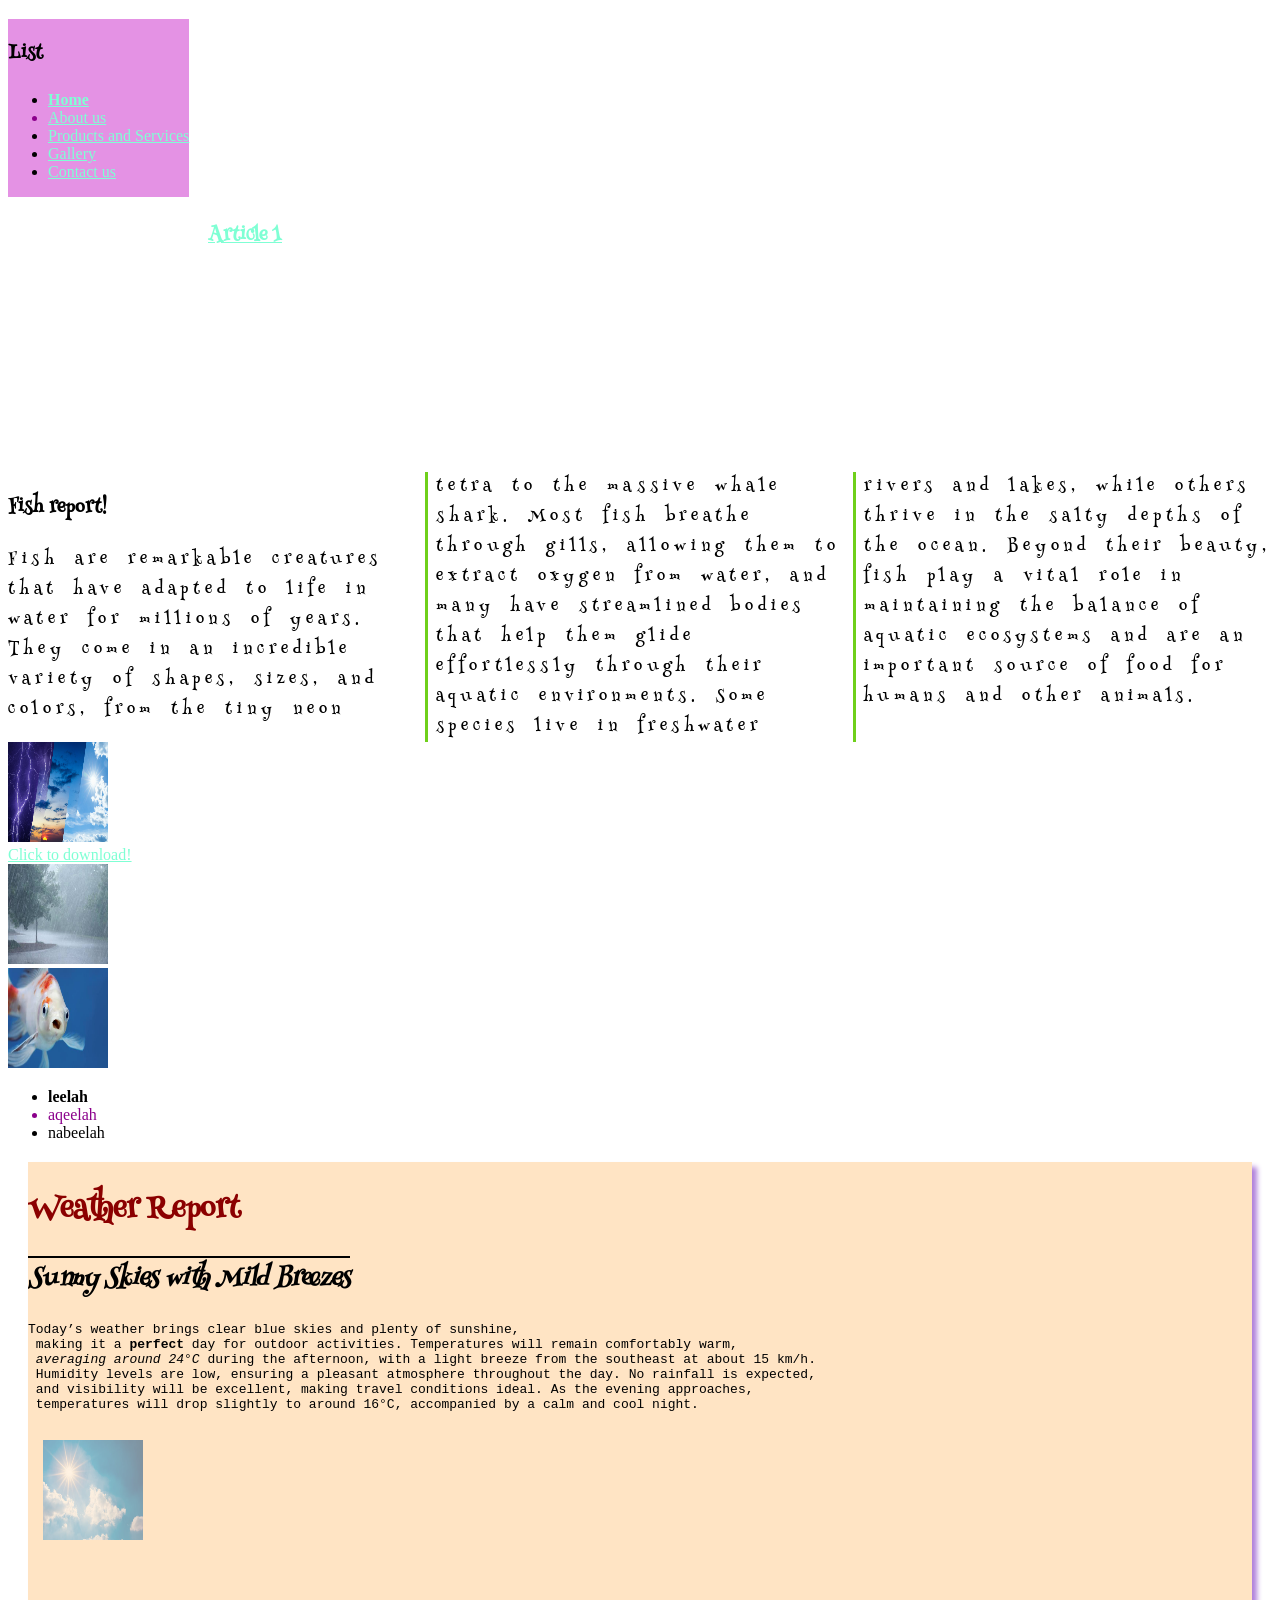
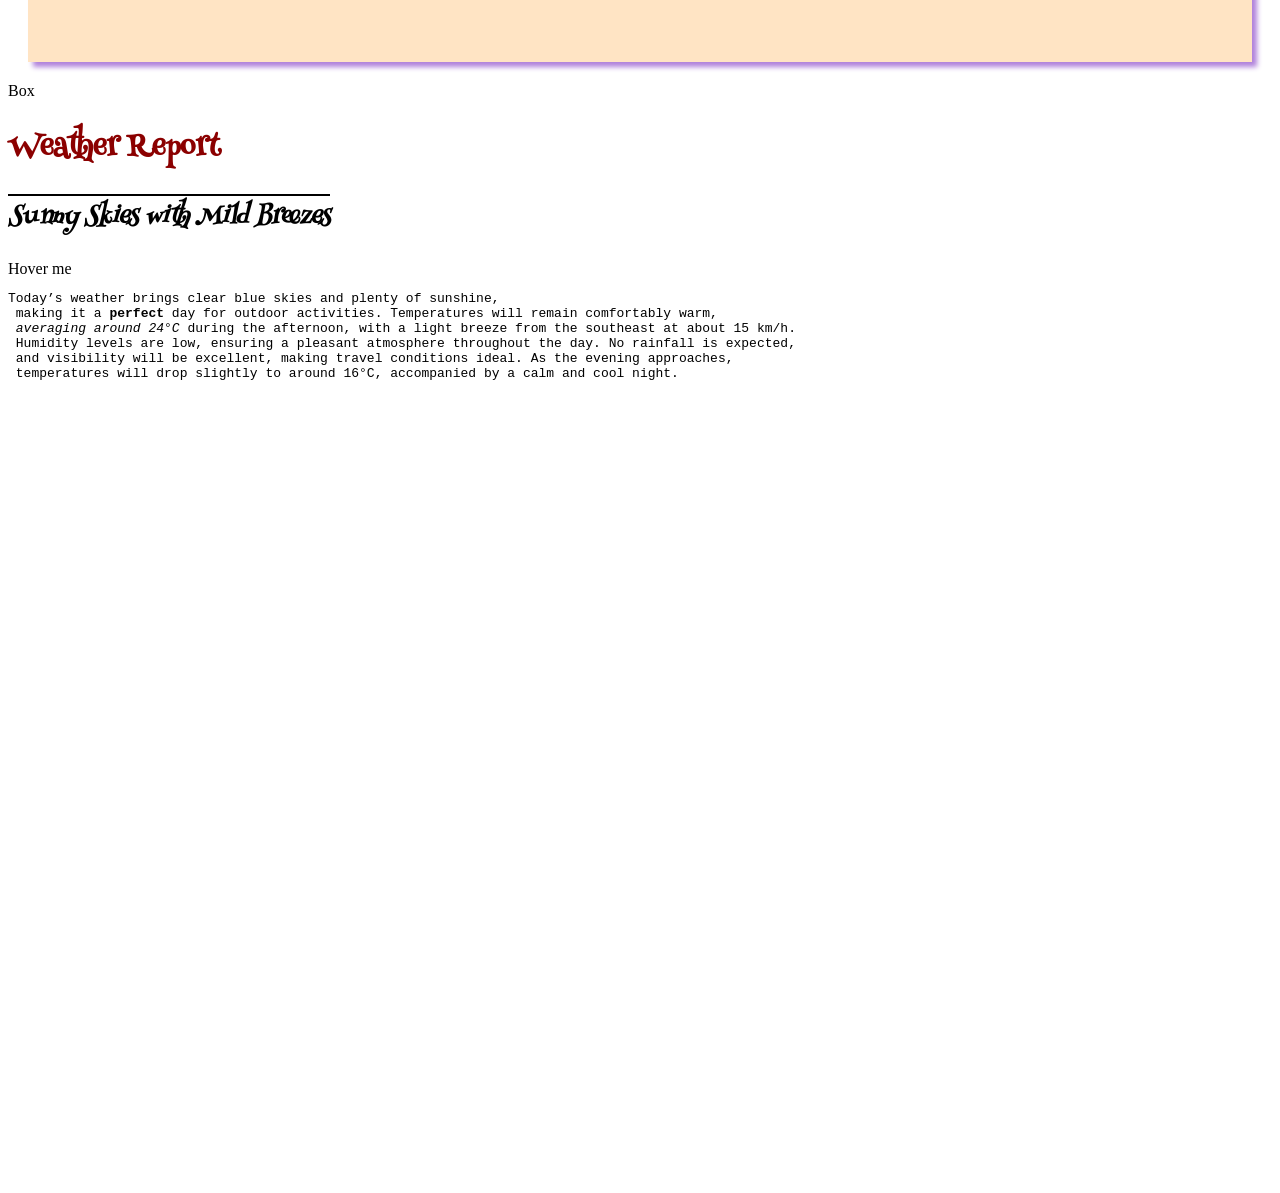
<file: index.html>
<!DOCTYPE html>
<html lang="en">
<head>
 <!-- Here is my head! --> 

    <meta charset="UTF-8">
    <meta name="viewport" content="width=device-width, initial-scale=1.0">

    <!-- link css to html -->   
    <link rel='stylesheet' href="styles.css">

    <link rel="preconnect" href="https://fonts.googleapis.com">
    <link rel="preconnect" href="https://fonts.gstatic.com" crossorigin>
    <link href="https://fonts.googleapis.com/css2?family=Henny+Penny&display=swap" rel="stylesheet">

     
    <!-- This is the title that appears on the browser tab-->   
    <title>weather report</title>
</head>
<body>

<div class="nav_list">
 <!-- List heading -->
 <h3>List</h3>
 <!-- List -->
 <ul>
    <li><a href = "index.html">Home</a></li>
    <li><a href="about_us.html">About us</a></li>
    <li><a href="products_services.html">Products and Services</a></li>
    <li><a href="gallery.html">Gallery</a></li>
    <li><a href="contact.html">Contact us</a></li>
 </ul>
   
</div>



<h3 class="main_heading"><a href="#article1">Article 1</a></h3>



<div class="multi">
   <h3> Fish report!</h3>
   <p> Fish are remarkable creatures that have adapted to life in water for millions of years. 
       They come in an incredible variety of shapes, sizes, and colors, from the tiny neon tetra 
       to the massive whale shark. Most fish breathe through gills, allowing them to extract 
       oxygen from water, and many have streamlined bodies that help them glide effortlessly 
       through their aquatic environments. Some species live in freshwater rivers and lakes, 
       while others thrive in the salty depths of the ocean. Beyond their beauty, fish play a 
       vital role in maintaining the balance of aquatic ecosystems and are an important source 
       of food for humans and other animals. </p>
</div>



<!-- Adding a image --> 
<div>
   <!-- making image clickable, image takes you to a differenct page --> 
   <a href="gallery.html"> <img src="./_images/weather logo.jpg" alt="weather logo" width="100" height="100"></a>

   <br>
   <!-- click link to download --> 
   <!-- target black, opens onto a new page --> 
   <a href="./_documents/aqeelah.pdf" target="_blank">Click to download!</a>

   <br>
   <!-- click image to email --> 
   <a href="mailto:"><img src="./_images/rain.jpg" alt="email us" width="100" height="100"></a>
   
   <br>
   <img src="./_images/fish.jpg" alt="weather logo" width="100" height="100"> 

</div>
 
<div>
   <ul>
      <li>leelah</li>
      <li>aqeelah</li>
      <li>nabeelah</li>

   </ul>
</div>

<main>
   <div class="articleText">
 <!-- Text Content --> 

  <!-- Heading --> 
 <h1 class="weather_heading"><a id="article1">Weather Report</a></h1>

 <!-- Subheading --> 
 <h2><dfn> Sunny Skies with Mild Breezes</dfn> </h2>
 
 
 <!-- Paragraphh --> 
 <!-- strong - bold; em - italics --> 
 <pre>Today’s weather brings clear blue skies and plenty of sunshine, 
 making it a <strong>perfect</strong> day for outdoor activities. Temperatures will remain comfortably warm, 
 <em>averaging around 24°C</em> during the afternoon, with a light breeze from the southeast at about 15 km/h. 
 Humidity levels are low, ensuring a pleasant atmosphere throughout the day. No rainfall is expected, 
 and visibility will be excellent, making travel conditions ideal. As the evening approaches, 
 temperatures will drop slightly to around 16°C, accompanied by a calm and cool night.</pre>
 <img class="sun_image" src="./_images/sunny.jpg" alt="weather logo" width="100" height="100"> 
   </div>
   <div class="rounded">Box</div>
</main>



 <!-- Text Content --> 

  <!-- Heading --> 
 <h1 class="weather_heading"><a id="article1">Weather Report</a></h1>

 <!-- Subheading --> 
 <h2><dfn> Sunny Skies with Mild Breezes</dfn> </h2>
 
<div class="box2">Hover me</div>

 <!-- Paragraphh --> 
 <!-- strong - bold; em - italics --> 
 <pre>Today’s weather brings clear blue skies and plenty of sunshine, 
 making it a <strong>perfect</strong> day for outdoor activities. Temperatures will remain comfortably warm, 
 <em>averaging around 24°C</em> during the afternoon, with a light breeze from the southeast at about 15 km/h. 
 Humidity levels are low, ensuring a pleasant atmosphere throughout the day. No rainfall is expected, 
 and visibility will be excellent, making travel conditions ideal. As the evening approaches, 
 temperatures will drop slightly to around 16°C, accompanied by a calm and cool night.</pre>


  
 <br>
 <!-- iFrame - location --> 
 <iframe name="Google Maps Location" src="https://www.google.com/maps/embed?pb=!1m18!1m12!1m3!1d26470.44532476026!2d18.45035556703807!3d-33.97183411168414!2m3!1f0!2f0!3f0!3m2!1i1024!2i768!4f13.1!3m3!1m2!1s0x1dcc5d2cf806cb5d%3A0xc2f04ea73cab51a1!2sSports%20Science%20Institute%20of%20SA!5e0!3m2!1sen!2sza!4v1786446889641!5m2!1sen!2sza" 
 width="600" height="450" style="border:0;" allowfullscreen="" loading="lazy" referrerpolicy="strict-origin-when-cross-origin"></iframe>

 <br>
  <!-- iFrame - YT video --> 
 <iframe width="560" height="315" src="https://www.youtube.com/embed/cFpkCWwo91M?si=GvaivojbC-oSO19A" 
 title="YouTube video player" frameborder="0" allow="accelerometer; autoplay; clipboard-write; 
 encrypted-media; gyroscope; picture-in-picture; web-share" referrerpolicy="strict-origin-when-cross-origin" 
 allowfullscreen></iframe>

 
</body>
</html>
</file>
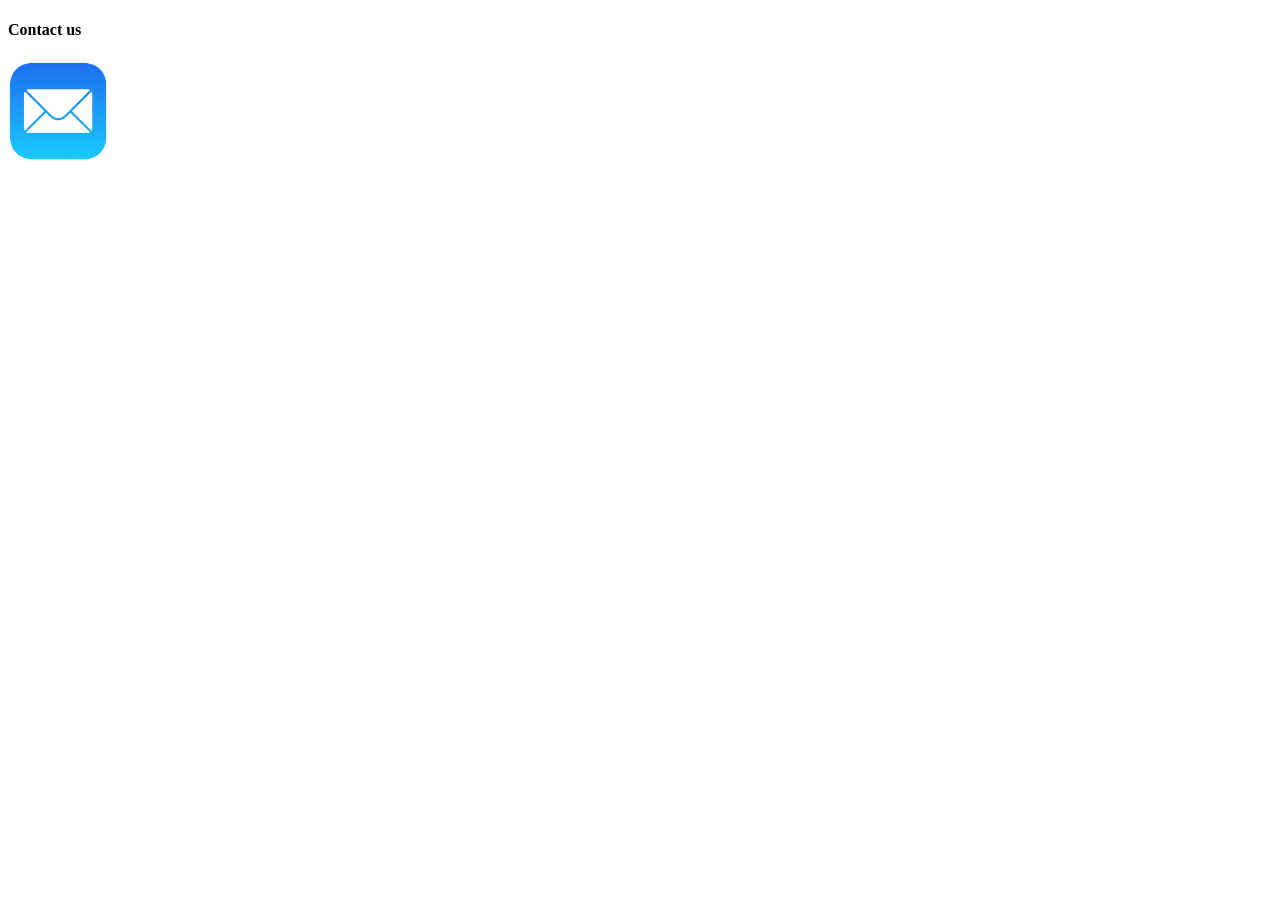
<file: contact.html>
<!DOCTYPE html>
<html lang="en">
<head>
    <meta charset="UTF-8">
    <meta name="viewport" content="width=device-width, initial-scale=1.0">
    <title>Contact us</title>
</head>
<body>
   <h4>Contact us</h4>
   
   <a href="mailto:aqeelah.jumat@gmail.com">
   <img src="./_images/mail.jpg" alt="mail icon" width="100" height="100"> 
   </a> 
</body>
</html>
</file>
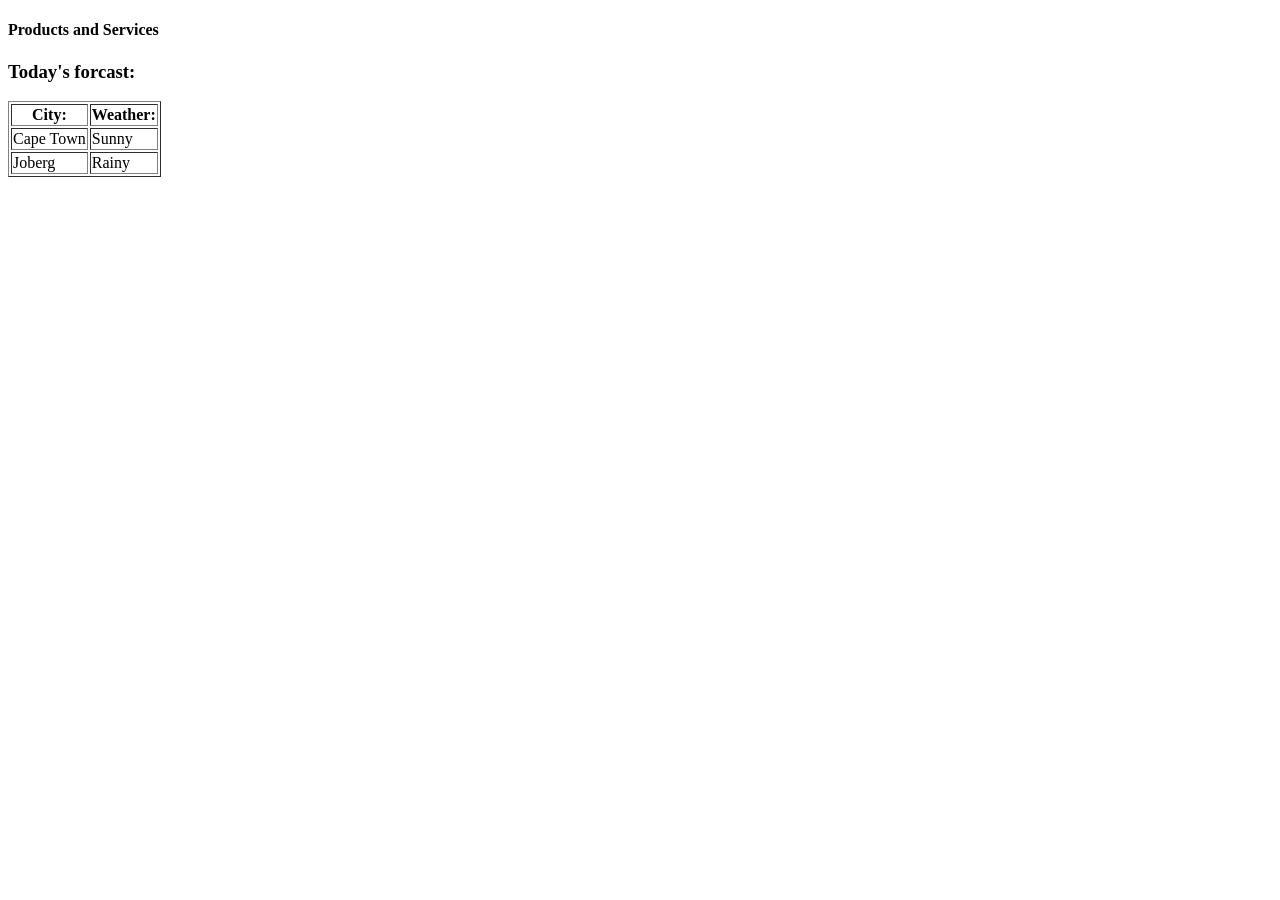
<file: products_services.html>
<!DOCTYPE html>
<html lang="en">
<head>
    <meta charset="UTF-8">
    <meta name="viewport" content="width=device-width, initial-scale=1.0">
    <title>Producst and Services</title>
</head>
<body>
    <h4>Products and Services</h4>
    <h3>Today's forcast:</h3>

    <!-- adding a border to table --> 
    <table border="1">
        <tr>
            <th>City:</th>
            <th>Weather:</th>
        </tr>

        <tr>
            <td>Cape Town</td>
            <td>Sunny</td>
        </tr>

        <tr>
            <td>Joberg</td>
            <td>Rainy</td>
        </tr>
    </table>
</body>
</html>
</file>
<file: styles.css>
.henny-penny-regular {
  font-family: "Henny Penny", system-ui;
  font-weight: 400;
  font-style: normal;
}

/* apply specific font */
h2 {
    font-family: "Henny Penny";
    
}
/* apply specific font to specific heading*/
.weather_heading {
    font-family: "Henny Penny";
    font-size: 30px;
    color: darkred;
}
/* div */
.articleText {
    background-color: bisque;
    margin: 20px;
    border: 3px; 
    padding: 5;
    border-radius: 15;
    box-shadow: 5px 5px 5px rgb(176, 130, 219);
    overflow: scroll;
    height:500px;
    font-family: "Henny Penny";
    
}

.nav_list {
    position: fixed;
    background-color: rgb(228, 146, 228);
   
}
 .main_heading {
    padding: 200px;
 }

 .sun_image {
    opacity: 0.5;
    border: 15px groove; 
    border-color: #3e8e9e00 ;
 }

 p {
    letter-spacing: 5px;
    word-spacing: 7px;
    font-family: "Henny Penny";
 }

 h2 {
    text-decoration:overline;
 }

 h3 {
    font-family: "Henny Penny";
 }
 h1 {
    font-family: "Henny Penny";
 }

 a:link {
    color: aquamarine; 
 }

 a:visited {
    color: rgb(44, 108, 67);
 }

 a:hover {
    color: red; text-decoration:underline ;
 }

 a:active {
    color: blue;
 }

 .multi {
    column-count: 3;
    column-gap: 20px;
    column-rule: 3px solid rgb(111, 208, 27);
 }

 li:first-child {
    font-weight: bold;
 }
 li:nth-child(2) {
    color: darkmagenta;
    
 }
 li:hover {
    background-color: blanchedalmond;
 }
 
 /*to make screen consistancy on different browsers*/
 .rounded {
    -webkit-border-radius:10px;
    -moz-border-radius:10px;
    border-radius:10px;
 }

 .box2 {
    transition: transform 0.5s ease;
 }
 .box2:hover {
    transform: scale(1.2) rotate(10deg);
 }

 :root {--main-color:#255ac400;}
 h1 {color:var(--main-color);}

/* Smooth animation for headings */
h1, h2, h3 {
    transition: all 0.3s ease;
}

/* Headings move up and change colour when hovered */
h1:hover,
h2:hover,
h3:hover {
    transform: translateY(-5px);
    color: #3498db;
}

/* Animation for all pictures */
img {
    transition: all 0.4s ease;
    cursor: pointer;
}

/* Pictures zoom, move up and get a shadow */
img:hover {
    transform: scale(1.15) translateY(-5px);
    box-shadow: 0 8px 20px rgba(0, 0, 0, 0.35);
    border-radius: 10px;
}

/* Special animation for your sunny weather picture */
.sun_image:hover {
    transform: scale(1.2) rotate(5deg);
    box-shadow: 0 0 25px rgba(255, 193, 7, 0.8);
}

/* Animation for the "Hover me" box */
.box2 {
    transition: all 0.4s ease;
}

.box2:hover {
    transform: scale(1.1) rotate(2deg);
    background-color: #3498db;
    color: white;
    box-shadow: 0 10px 25px rgba(0, 0, 0, 0.3);
}
</file>
